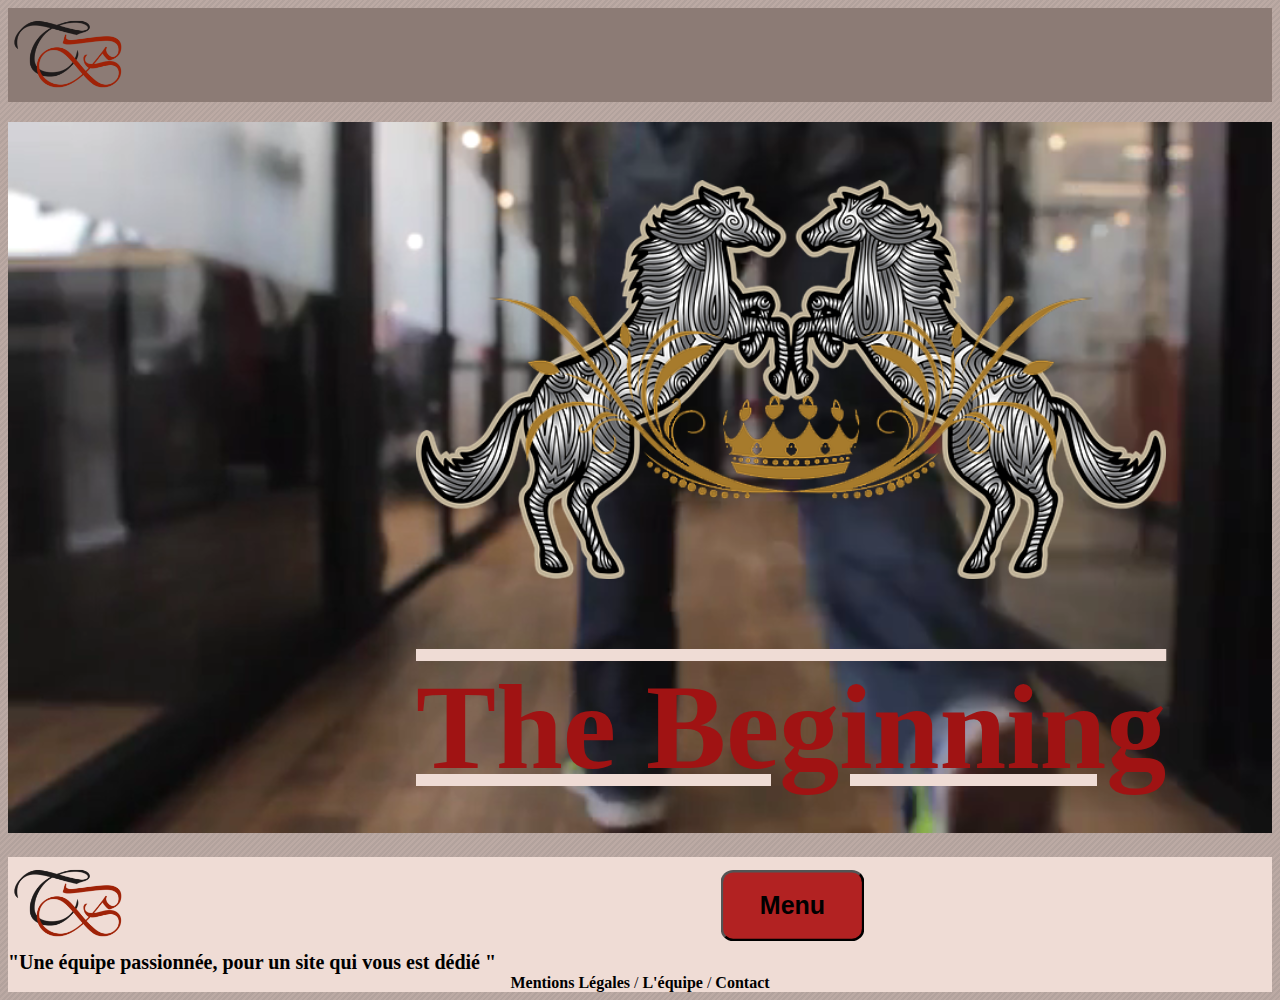
<file: index.html>
<!DOCTYPE html>
<html lang="fr">
    <head>
        <meta charset="UTF-8">
        <meta http-equiv="X-UA-Compatible" content="IE=edge">
        <meta name="viewport" content="width=device-width, initial-scale=1.0">
        <title>The Beginning</title>
        <!-- CSS only -->
        <link href="https://cdn.jsdelivr.net/npm/bootstrap@5.1.1/dist/css/bootstrap.min.css" rel="stylesheet" integrity="sha384-F3w7mX95PdgyTmZZMECAngseQB83DfGTowi0iMjiWaeVhAn4FJkqJByhZMI3AhiU" crossorigin="anonymous">
        <link rel="stylesheet" href="./styles.css">
    </head>
    <body id="body-accueil">
<!-- Header -->
        <header class="header">
            <div>
                <a href="./index.html">
                <img class="logo-header" src="./ressources/logo-miniature.png" alt="logo-site">
                </a>
            </div>
        </header>
        <section>
            <div id="video-accueil">
                <video muted loop autoplay src="./ressources/Busy - 4723 (1).mp4" width="100%"></video>
            </div>
            <div id="div-anim">
                <img id="logo-accueil" src="./ressources/logo begenning.png" alt="logo">
                <h1 id="thebeginning">
                    The Beginning
                </h1>
                <button class="btn-accueil">
                    Menu
                </button>
            </div>
        </section>
<!-- Fermeture container -->
        <footer>
            <div>
                <a href="../index.html">
                    <img class="logo-footer" src="../ressources/logo-miniature.png" alt="logo-site">
                </a>
                <div class="container-1">
                    <span class="anim-span">
                        "Une équipe passionnée, pour un site qui vous est dédié "
                    </span>
                </div>
                <div class="lien-footer">
                    <a class="lien-ftr" href="#">&nbsp;Mentions Légales&nbsp;</a>
                    <span>/</span>
                    <a class="lien-ftr" href="#">&nbsp;L'équipe&nbsp;</a>
                    <span>/</span>
                    <a class="lien-ftr" href="#">&nbsp;Contact&nbsp;</a>
                </div>
            </div>
        </footer>
        
        
        
               
                            


        <!-- JavaScript Bundle with Popper -->
<script src="https://cdn.jsdelivr.net/npm/bootstrap@5.1.1/dist/js/bootstrap.bundle.min.js" integrity="sha384-/bQdsTh/da6pkI1MST/rWKFNjaCP5gBSY4sEBT38Q/9RBh9AH40zEOg7Hlq2THRZ" crossorigin="anonymous"></script>
        <script src="./script.js"></script>
    </body>
</html>
</file>
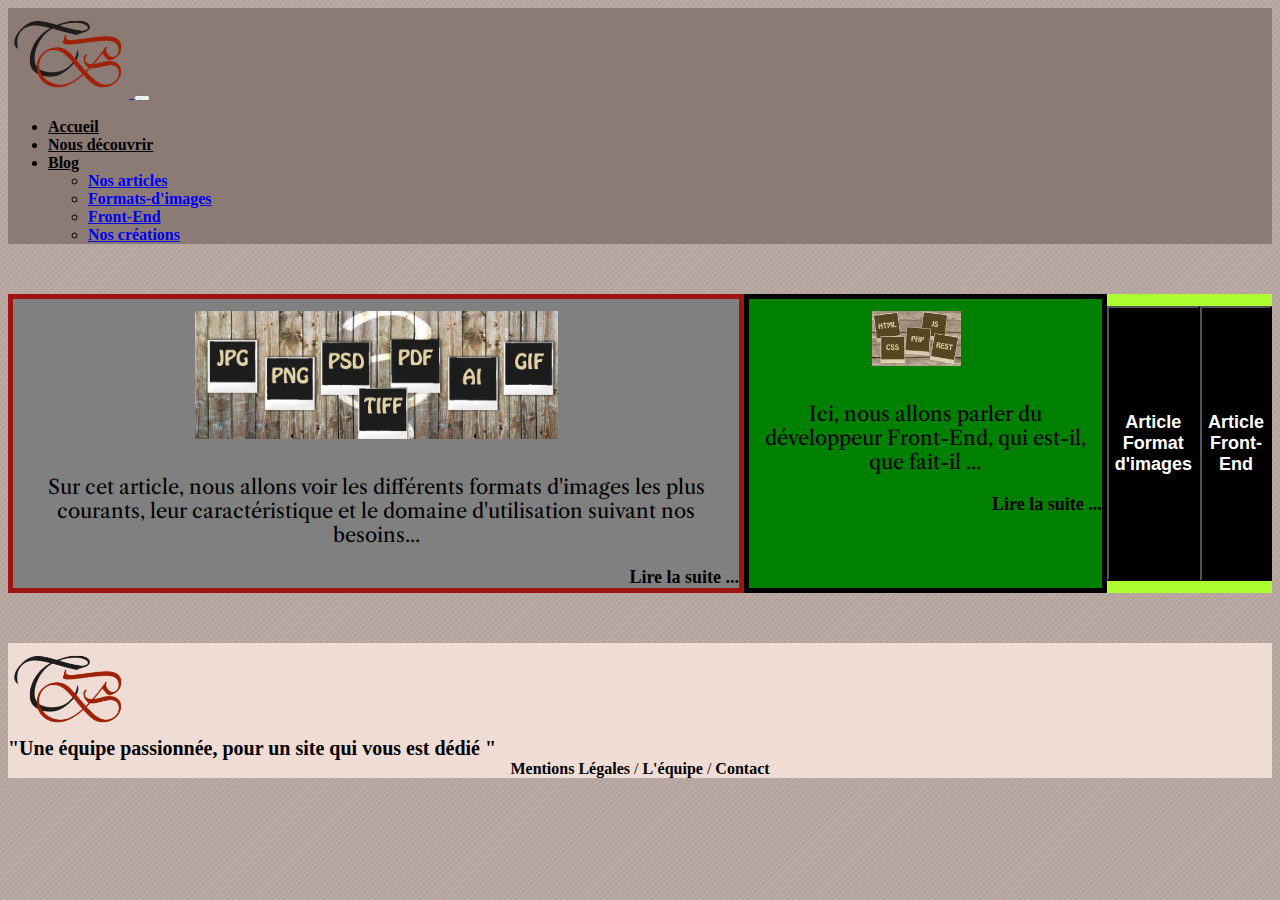
<file: blog/blog.html>
<!DOCTYPE html>
<html lang="fr" dir="ltr">
    <head>
        <meta charset="UTF-8">
        <meta http-equiv="X-UA-Compatible" content="IE=edge">
        <meta name="viewport" content="width=device-width, initial-scale=1.0">
        <title>Blog</title>
      <!-- CSS only -->
        <link href="https://cdn.jsdelivr.net/npm/bootstrap@5.1.0/dist/css/bootstrap.min.css" rel="stylesheet" integrity="sha384-KyZXEAg3QhqLMpG8r+8fhAXLRk2vvoC2f3B09zVXn8CA5QIVfZOJ3BCsw2P0p/We" crossorigin="anonymous">
        <!-- CSS only -->
        <link href="https://cdn.jsdelivr.net/npm/bootstrap@5.1.1/dist/css/bootstrap.min.css" rel="stylesheet" integrity="sha384-F3w7mX95PdgyTmZZMECAngseQB83DfGTowi0iMjiWaeVhAn4FJkqJByhZMI3AhiU" crossorigin="anonymous">
        <link rel="stylesheet" href="../styles.css">
    </head>
    <body id="page-blog">
   <!-- Header -->
        <header>
            <nav class="navbar navbar-expand-lg navbar-light">
                <div class="container-fluid">
                  <a class="navbar-brand" href="../index.html">
                      <img class="logo-header" src="../ressources/logo-miniature.png" alt="">
                  </a>
                  <button class="navbar-toggler" type="button" data-bs-toggle="collapse" data-bs-target="#navbarSupportedContent" aria-controls="navbarSupportedContent" aria-expanded="false" aria-label="Toggle navigation">
                    <span class="navbar-toggler-icon"></span>
                  </button>
                  <div class="collapse navbar-collapse"  id="navbarSupportedContent">
                    <ul class="navbar-nav">
                      <li class="nav-item justify-content-end d-flex">
                        <a class="nav-link active" aria-current="page" href="../index.html">Accueil</a>
                      </li>
                      <li class="nav-item justify-content-end d-flex">
                        <a class="nav-link" href="#">Nous découvrir</a>
                      </li>
                      <li class="nav-item dropdown justify-content-end d-flex">
                        <a class="nav-link dropdown-toggle" href="#" id="navbarDropdownMenuLink" role="button" data-bs-toggle="dropdown" aria-expanded="false">
                          Blog
                        </a>
                        <ul class="dropdown-menu" aria-labelledby="navbarDropdownMenuLink">
                          <li><a class="dropdown-item " href="#">Nos articles</a></li>
                          <li><a class="dropdown-item" href="#">Formats-d'images</a></li>
                          <li><a class="dropdown-item" href="#">Front-End</a></li>
                          <li><a class="dropdown-item" href="#">Nos créations</a></li>
                        </ul>
                      </li>
                    </ul>
                  </div>
                </div>
              </nav>
            <!-- <div class="container-menu">
                <div class="btn-menu">
                    <div class="ligne"></div>
                </div>
                <div class="blob blob1">
                    <a href="../index.html">
                        <img src="../../ressources/logo-acceuil.png" alt="icone-accueil" class="icone">
                    </a>
                </div>
                <div class="blob blob2">
                    <a href="./blog.html">
                        <img src="../../ressources/logo-blog.png" alt="icone-blog" class="icone">
                    </a>
                </div>
                <div class="blob blob3">
                    <a href="#">
                        <img src="../../ressources/logo-equipe.png" alt="icone-equipe" class="icone">
                    </a>
                </div>
                <div class="blob blob4">
                    <a href="#">
                        <img src="../../ressources/logo-contact.png" alt="icone-contact" class="icone">
                    </a>
                </div>
                <div class="blob blob5">
                    <a href="#">
                        <img src="../../ressources/logo-miniature.png" alt="icone" class="icone">
                    </a>
                </div>
                <div class="blob blob6">
                    <a href="#">
                        <img src="../../ressources/logo-miniature.png" alt="icone" class="icone">
                    </a>
                </div>
                <div class="blob blob7">
                    <a href="#">
                        <img src="../../ressources/logo-miniature.png" alt="icone" class="icone">
                    </a>
                </div>
                <div class="blob blob8">
                    <a href="#">
                        <img src="../../ressources/logo-miniature.png" alt="icone" class="icone">
                    </a>
                </div>
            </div> -->
        </header>
<!-- Fin Header -->
        <div class="container">
            <div class="row" id="section-blog">
                <div class="div-article-1 col-10">
                    <img id="img-art-elvis" src="../ressources/IMAGE ARTCILE ELVIS.jpg" alt="">
                    <p>
                        Sur cet article, nous allons voir les différents formats d'images les plus courants, leur caractéristique et le domaine d'utilisation suivant nos besoins...
                    </p>
                    <a href="#">Lire la suite ...</a>
                </div>
                <div class="div-article-2 col-10">
                    <img id="img-art-tiff" src="../ressources/IMAGE ARTICLE TIFF.jpg" alt="">
                    <p>
                        Ici, nous allons parler du développeur Front-End, qui est-il, que fait-il ...
                    </p>
                    <a href="#">Lire la suite ...</a>
                </div>
                <div id="recap-art" class="col-10">
                    <button>
                        <a class="btn-art" href="#" role="button">Article<br> Format d'images</a>
                    </button>
                    <button>
                        <a class="btn-art" href="#" role="button">Article<br> Front-End</a>
                    </button>
                </div>
            </div>
        </div>
<!-- Footer      -->
        <footer>
            <div>
                <a href="../index.html">
                    <img class="logo-footer" src="../ressources/logo-miniature.png" alt="logo-site">
                </a>
                <div class="container-1">
                    <span class="anim-span">
                        "Une équipe passionnée, pour un site qui vous est dédié "
                    </span>
                </div>
                <div class="lien-footer">
                    <a class="lien-ftr" href="#">&nbsp;Mentions Légales&nbsp;</a>
                    <span>/</span>
                    <a class="lien-ftr" href="#">&nbsp;L'équipe&nbsp;</a>
                    <span>/</span>
                    <a class="lien-ftr" href="#">&nbsp;Contact&nbsp;</a>
                </div>
            </div>
        </footer>
        <!-- JavaScript Bundle with Popper -->
        <script src="https://cdn.jsdelivr.net/npm/bootstrap@5.1.1/dist/js/bootstrap.bundle.min.js" integrity="sha384-/bQdsTh/da6pkI1MST/rWKFNjaCP5gBSY4sEBT38Q/9RBh9AH40zEOg7Hlq2THRZ" crossorigin="anonymous"></script>
        <script src="../script.js"></script>
    </body>
</html>
</file>
<file: styles.css>
@import url('https://fonts.googleapis.com/css2?family=Libre+Caslon+Text&display=swap');
@import url('https://fonts.googleapis.com/css2?family=Libre+Caslon+Text&display=swap');
*, ::before, ::after .container-menu{
    box-sizing: border-box;
    margin: 0;
    padding: 0;
}

/* Général */
body{
    background-image: repeating-linear-gradient(135deg, rgb(93,93,93, 0.1) 0px, rgba(93,93,93, 0.1) 2px, transparent 2px, transparent 4px), linear-gradient(90deg, #bcaaa4, #bcaaa4);
    /* overflow: hidden; */
}
h1, h2{
    font-family: 'Goudy Bookletter 1911', serif;
    color: #443f3d;
}
p{
    font-family: 'Libre Caslon Text', serif;
}
section{
    padding-top: 20px;
    padding-bottom: 20px;
}
.container{
    margin-top: 50px;
    margin-bottom: 50px;
}
/* Header */
.logo-header{
    height: 10vh;
    width: auto;
}
header{
    background-color: #8c7b75;
}
/* Accueil */ 
/* Div video */
#video-accueil{
    z-index: 99;
    position: relative;
    
}
#logo-accueil{
    
    
}
#div-anim{
    z-index: 99;
    display: flex;
    flex-direction: column;
    justify-content: center;
    position: absolute;
    top: 20%;
    left: 32.5%;
}
#thebeginning{
    font-size: 120px;
    text-decoration: underline overline #efdcd5;
    color: rgb(160, 19, 19);
    font-weight: bold;
    font-family: Brush Script Std;
    animation-duration: 3s;
    animation-name: slidein;
    animation-direction: alternate;
}
/* Keyframes */
@keyframes slidein {
    from {
      margin-left:100%;
      width:300%;
    }
    to {
      margin-left:0%;
      width:100%;
    }
}
/* Button accueil-Menu */
.btn-accueil{
    position: absolute;
    left: 42.5%;
    top: 100%;
    width: 115px;
    background-color: firebrick;
    text-decoration: none;
    color: black;
    padding: 15px;
    font-size: 20px;
    font-weight: bold;
    border-radius: 10px;
    -webkit-transform: scale(1.25);
	transform: scale(1.25);
	-webkit-transition: .3s ease-in-out;
	transition: .3s ease-in-out;
}
.btn-accueil:hover{
    -webkit-transform: scale(1);
    transform: scale(1);
    color: #efdcd5;
}

/* Footer */
.logo-footer{
    height: 10vh;
    width: auto;
}
footer{
    background-color:#efdcd5;
    width: 100%;
}
/* Lien Footer */
.lien-footer{
    display: flex;
    justify-content: center;
}
.lien-ftr{
    text-decoration: none;
    font-weight: bold;
    color: black;
}
.lien-ftr:hover{
    color: #9ea7aa;
}
/* Anim footer */
.container-1{
    display: flex;
    overflow: hidden;
    width: 100%;
}
.anim-span{
    font-weight: bold;
    font-size: 20px;
    white-space: nowrap;
    animation: scrollTxt 20s linear infinite;
}
@keyframes scrollTxt{
    0%{
        transform: translate(300%, 0);
        /* color: rgb(219, 70, 70); */
        /* premiere valeurs sur x me fait aller sur la gauche */
        /* x= valeurs horizontal y= valeurs vertical */
    }
}
/* Page Blog */
#page-blog{
    overflow: visible;
}
.row{
    margin: 0;
}
.nav-link{
    color: black;
    font-weight: bold;
}
.nav-link:hover{
    color: #9ea7aa;
}
.dropdown-menu{
    background: #8c7b75;
}
.dropdown-item{
    font-weight: bold;
}
#section-blog{
    width: 100%;
    display: flex;
    justify-content: center;
}
#section-blog p{
    text-align: center;
}
.div-article-1 a, .div-article-2 a{
    display: flex;
    justify-content: flex-end;
    text-decoration: none;
    font-size: 18px;
    font-weight: bold;
    color: black;
}
.div-article-1{
    background-color: gray;
    border: solid 5px rgb(160, 19, 19);
    padding-top: 12px;
}
.div-article-1 p, .div-article-2 p{
    padding-top: 12px;
    font-size: 20px;
}
#img-art-elvis{
    width: 50%;
    position: relative;
    left: 25%;
}
.div-article-2{
    background-color: green;
    border: solid 5px black;
    padding-top: 12px;
}
#img-art-tiff{
    width: 25%;
    position: relative;
    left: 35%;
}
#recap-art{
    background-color: greenyellow;
    display: flex;
    justify-content: space-around;
    padding-top: 12px;
    padding-bottom: 12px;
}
#recap-art button{
    background-color: black;  
}
#recap-art a{
    text-decoration: none;
    color: white;
    font-weight: bold;
    font-size: 18px;
}
/* Menu en cercle */
.container-menu{
    width: 140px;
    height: 140px;
    position: fixed;
    top: 18.5%;
    left: 90%;
    transform: translate(-40%, -90%);
}
.btn-menu{
    width: 50px;
    height: 50px;
    border-radius: 50%;
    background:#f1f1f1;
    position: absolute;
    top: 50%;
    left: 50%;
    transform: translate(-50%, -50%);
    z-index: 20;
    cursor: pointer;
}
.ligne{
    width: 30px;
    height: 5px;
    border-radius: 5px;
    background: #333;
    position: absolute;
    top: 50%;
    left: 50%;
    transform: translate(-50%, -50%);
    transition: all 0.1s ease-in-out;
}
.ligne::before{
    content: '';
    position: absolute;
    bottom: 10px;
    background: #333;
    width: 100%;
    height: 5px;
    border-radius: 5px;
    transition: all 0.2s ease-in-out;
}
.ligne::after{
    content: '';
    position: absolute;
    top: 10px;
    background: #333;
    width: 100%;
    height: 5px;
    border-radius: 5px;
    transition: all 0.2s ease-in-out;
}
.container-menu.active .ligne::before{
    transform: translateY(10px) rotate(-45deg);
}
.container-menu.active .ligne{
    background: transparent;
}
.container-menu.active .ligne::after{
    transform: translateY(-10px) rotate(45deg);
}
.icone{
    width: 40px;
}
.blob{
    width: 50px;
    height: 50px;
    border-radius: 50%;
    background:#f1f1f1;
    position: absolute;
    top: 50%;
    left: 50%;
    transform: translate(-50%, -50%);
    display: flex;
    justify-content: center;
    align-items: center;
}
.blob1{
    background: #e0fefe;
    transition: all 0.2s 0.1s ease-in-out;
}
.blob2{
    background: #c7ceea;
    transition: all 0.2s 0.3s ease-in-out;
}
.blob3{
    background: #ffdac1;
    transition: all 0.2s 0.7s ease-in-out;
}
.blob4{
    background: #ff9aa2;
    transition: all 0.2s 0.5s ease-in-out;
}
.blob5{
    background: #ffffd8;
    transition: all 0.2s 0.4s ease-in-out;
}
.blob6{
    background: #b5ead7;
    transition: all 0.2s 0.6s ease-in-out;
}
.blob7{
    background: gold;
    transition: all 0.2s 0.2s ease-in-out;
}
.blob8{
    background: darksalmon;
    transition: all 0.2s 0.8s ease-in-out;
}
/* Animation */
/* Blob1=Accueil */
.container-menu.active .blob1{
    left: 50%;
    top: 0%;
}
.container-menu.active .blob2{
    left: 100%;
}
.container-menu.active .blob3{
    left: 0%;
    top: 50%;
}
.container-menu.active .blob4{
    top: 100%;
}
.container-menu.active .blob5{
    top: 85%;
    left: 85%;
}
.container-menu.active .blob6{
    top: 85%;
    left: 15%;
}
.container-menu.active .blob7{
    top: 15%;
    left: 85%;
}
.container-menu.active .blob8{
    top: 15%;
    left: 15%;
}
/* Media Querry */
@media (max-width:320px){
    #div-anim{
        position: absolute;
        top: 35%;
        left: 20%;
    }
    #logo-accueil{
        width: 35vh;
        padding-left: 10px;  
    }
    #thebeginning{
        font-size: 35px;
    }
    .btn-accueil{
        padding: 5px;
        width: auto;
        font-size: 10px;
    }
    .lien-footer{
        font-size: 13px;
    }
    .anim-span{
        font-size: 15px;
    }
    section{
        padding-top: 114px;
        padding-bottom: 113px;
    }
</file>
